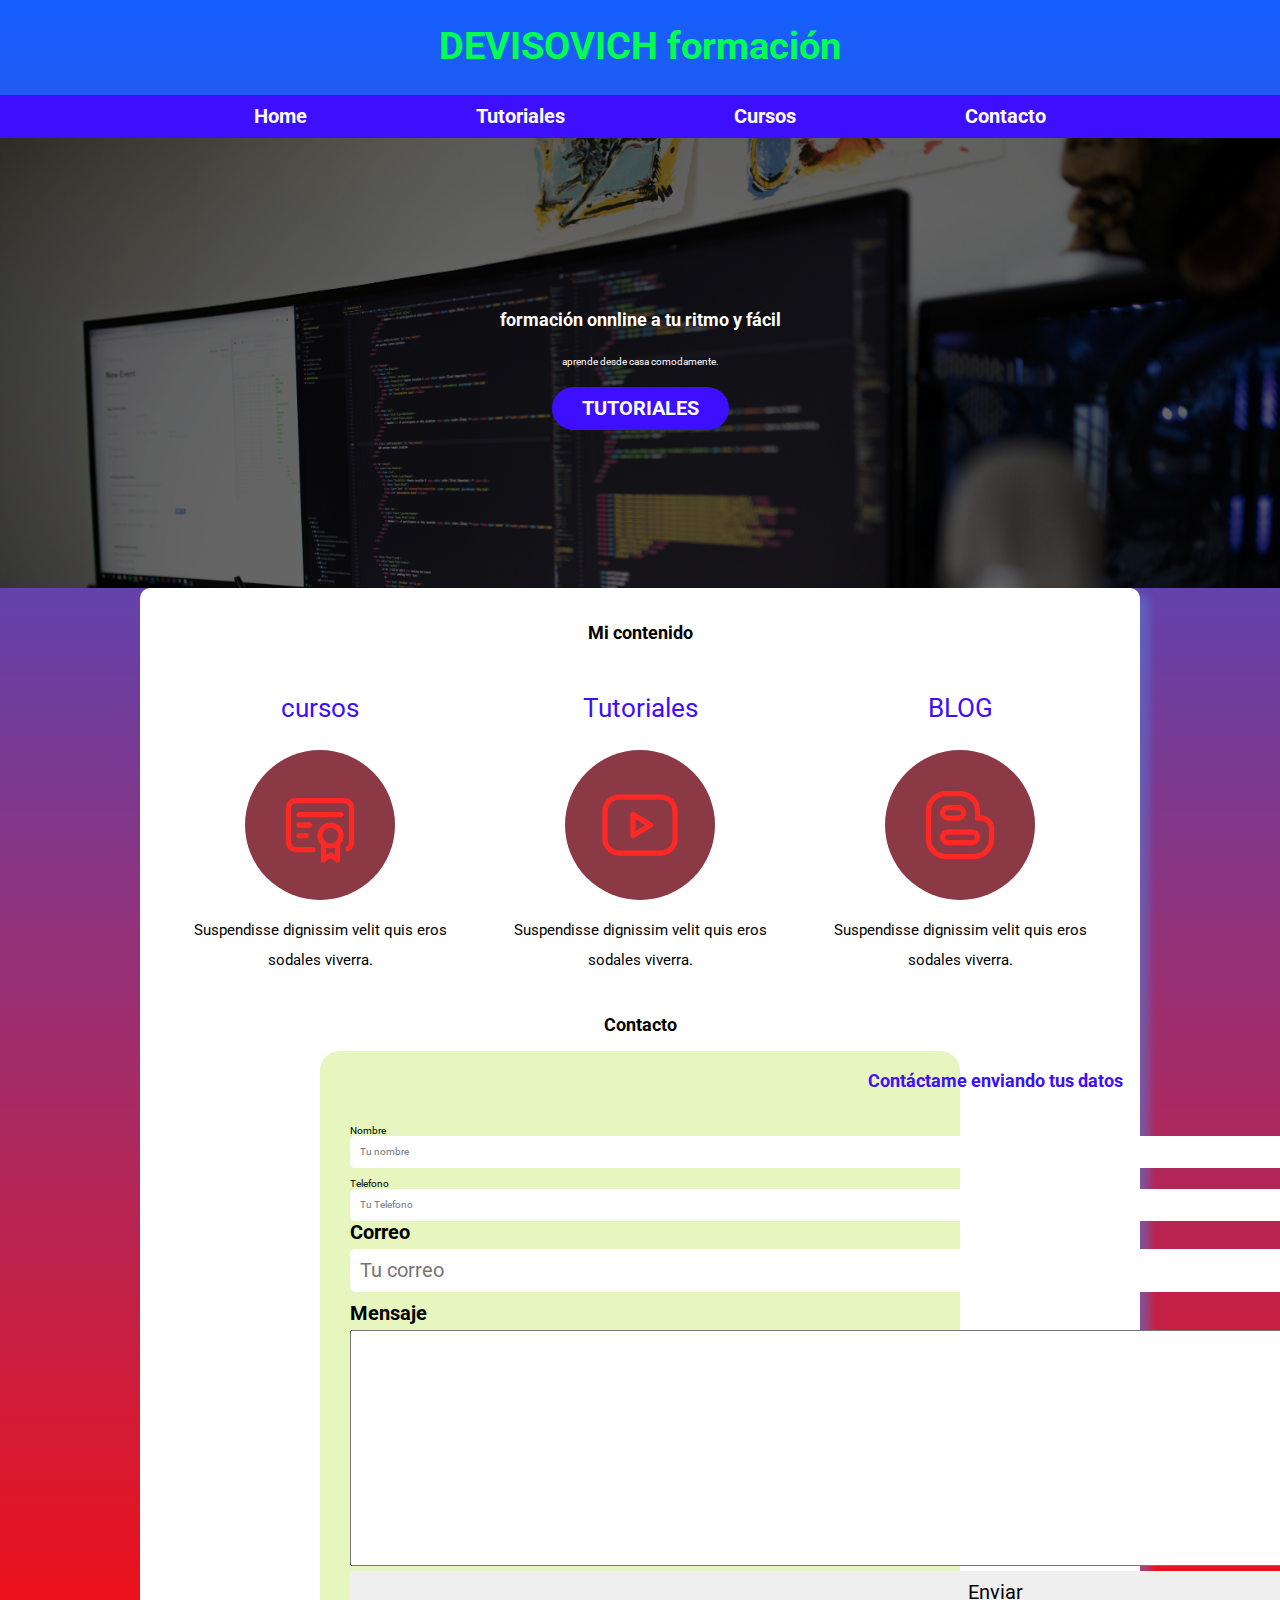
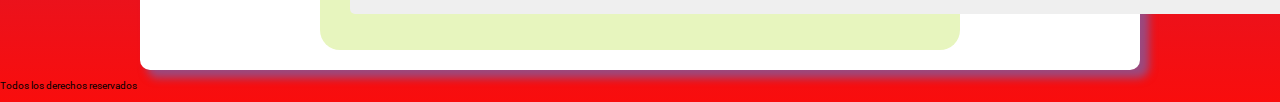
<file: index.html>
<!DOCTYPE html>
<html lang="es">
<head>
    <meta charset="UTF-8">
    <meta name="viewport" content="width=device-width, initial-scale=1.0">
    <title>Bienvenidos a DEVISOVICH</title>
    <link rel="stylesheet" href="css/normalize.css">
    <link rel="preconnect" href="https://fonts.googleapis.com">
<link rel="preconnect" href="https://fonts.gstatic.com" crossorigin>
<link href="https://fonts.googleapis.com/css2?family=Roboto:wght@400;700&display=swap" rel="stylesheet">
    <link rel="stylesheet" href="css/styles.css">
</head>

<body>
    <header>
        <h1 class="titulo">DEVISOVICH <span>formación</span></h1>
    </header>
    <div class="bg-secundario">
        <nav class="navegacion-principal contenedor">
            <a href="index.html">Home</a> 
            <a href="tutoriales.html">Tutoriales</a> 
            <a href="cursos.html">Cursos</a>
            <a href="contacto.html">Contacto</a> 
            </a>
        </nav>
    </div>
    <section class="hero">
        <div class="contenido-hero">
            <h2>formación onnline a tu ritmo y fácil</h2>
            <p>aprende desde casa comodamente.</p>
            <a class="boton" href="tutoriales.html">Tutoriales</a>
        </div>
    </section>
    <main class="contenedor sombra">
        <h2>Mi contenido</h2>
        <div class="micontenido">
            <section class="contenido">
                <h3>cursos</h3>
                <div class="icono">
                    <svg  xmlns="http://www.w3.org/2000/svg" class="icon icon-tabler icon-tabler-certificate" width="84" height="84" viewBox="0 0 24 24" stroke-width="1.5" stroke="#ff2825" fill="none" stroke-linecap="round" stroke-linejoin="round">
                        <path stroke="none" d="M0 0h24v24H0z" fill="none"/>
                        <path d="M15 15m-3 0a3 3 0 1 0 6 0a3 3 0 1 0 -6 0" />
                        <path d="M13 17.5v4.5l2 -1.5l2 1.5v-4.5" />
                        <path d="M10 19h-5a2 2 0 0 1 -2 -2v-10c0 -1.1 .9 -2 2 -2h14a2 2 0 0 1 2 2v10a2 2 0 0 1 -1 1.73" />
                        <path d="M6 9l12 0" />
                        <path d="M6 12l3 0" />
                        <path d="M6 15l2 0" />
                    </svg>
                </div>
                <p>Suspendisse dignissim velit quis eros sodales viverra.</p>
            </section>
            <section class="contenido">
                <h3>Tutoriales</h3>
                <div class="icono">
                    <svg xmlns="http://www.w3.org/2000/svg" class="icon icon-tabler icon-tabler-brand-youtube" width="84" height="84" viewBox="0 0 24 24" stroke-width="1.5" stroke="#ff2825" fill="none" stroke-linecap="round" stroke-linejoin="round">
                        <path stroke="none" d="M0 0h24v24H0z" fill="none"/>
                        <path d="M2 8a4 4 0 0 1 4 -4h12a4 4 0 0 1 4 4v8a4 4 0 0 1 -4 4h-12a4 4 0 0 1 -4 -4v-8z" />
                        <path d="M10 9l5 3l-5 3z" />
                    </svg>
                </div>
                <p>Suspendisse dignissim velit quis eros sodales viverra.</p>
            </section>
            <section class="contenido">
                <h3>BLOG</h3>
                <div class="icono">
                    <svg xmlns="http://www.w3.org/2000/svg" class="icon icon-tabler icon-tabler-brand-blogger" width="84" height="84" viewBox="0 0 24 24" stroke-width="1.5" stroke="#ff2825" fill="none" stroke-linecap="round" stroke-linejoin="round">
                        <path stroke="none" d="M0 0h24v24H0z" fill="none"/>
                        <path d="M8 21h8a5 5 0 0 0 5 -5v-3a3 3 0 0 0 -3 -3h-1v-2a5 5 0 0 0 -5 -5h-4a5 5 0 0 0 -5 5v8a5 5 0 0 0 5 5z" />
                        <path d="M7 7m0 1.5a1.5 1.5 0 0 1 1.5 -1.5h3a1.5 1.5 0 0 1 1.5 1.5v0a1.5 1.5 0 0 1 -1.5 1.5h-3a1.5 1.5 0 0 1 -1.5 -1.5z" />
                        <path d="M7 14m0 1.5a1.5 1.5 0 0 1 1.5 -1.5h7a1.5 1.5 0 0 1 1.5 1.5v0a1.5 1.5 0 0 1 -1.5 1.5h-7a1.5 1.5 0 0 1 -1.5 -1.5z" />
                    </svg>   
                </div>
                <p>Suspendisse dignissim velit quis eros sodales viverra.</p>
            </section>
        </div>
        <section>
            <h2>Contacto</h2>
            <form class="formulario" action="">
                <fieldset>
                    <legend>Contáctame enviando tus datos</legend>
                    <div class=".contenedor-campos">
                        <div class="campo">
                            </div>
                                <label for="Nombre">Nombre</label>
                                <input class="input-text"  type="text" name="nombre" placeholder="Tu nombre">
                            </div>
                        </div>
                        <div class="campo">
                            </div>
                                <label for="">Telefono</label>
                                <input class="input-text"  type="tel" name="Telefono" id="" placeholder="Tu Telefono">
                            <div>
                            <div>
                            <div class="campo">
                                <div>
                                <label for="">Correo</label>
                                <input class="input-text"  type="email" name="Correo" id="" placeholder="Tu correo">
                            </div>
                    </div>
                    <div class="campo">
                        <div>
                            <label for="">Mensaje</label>
                            <textarea name="" id="" cols="112" rows="10"></textarea  >
                            <div>
                        <div>
                        <div>
                            <input class="input-text"  class="boton" type="submit" value="Enviar">
                        </div>
                    </div>
                </fieldset>

            </form>
        </section>
    </main>
    <footer>
        <p>Todos los derechos reservados</p>
    </footer>
</body>
</html>
</file>
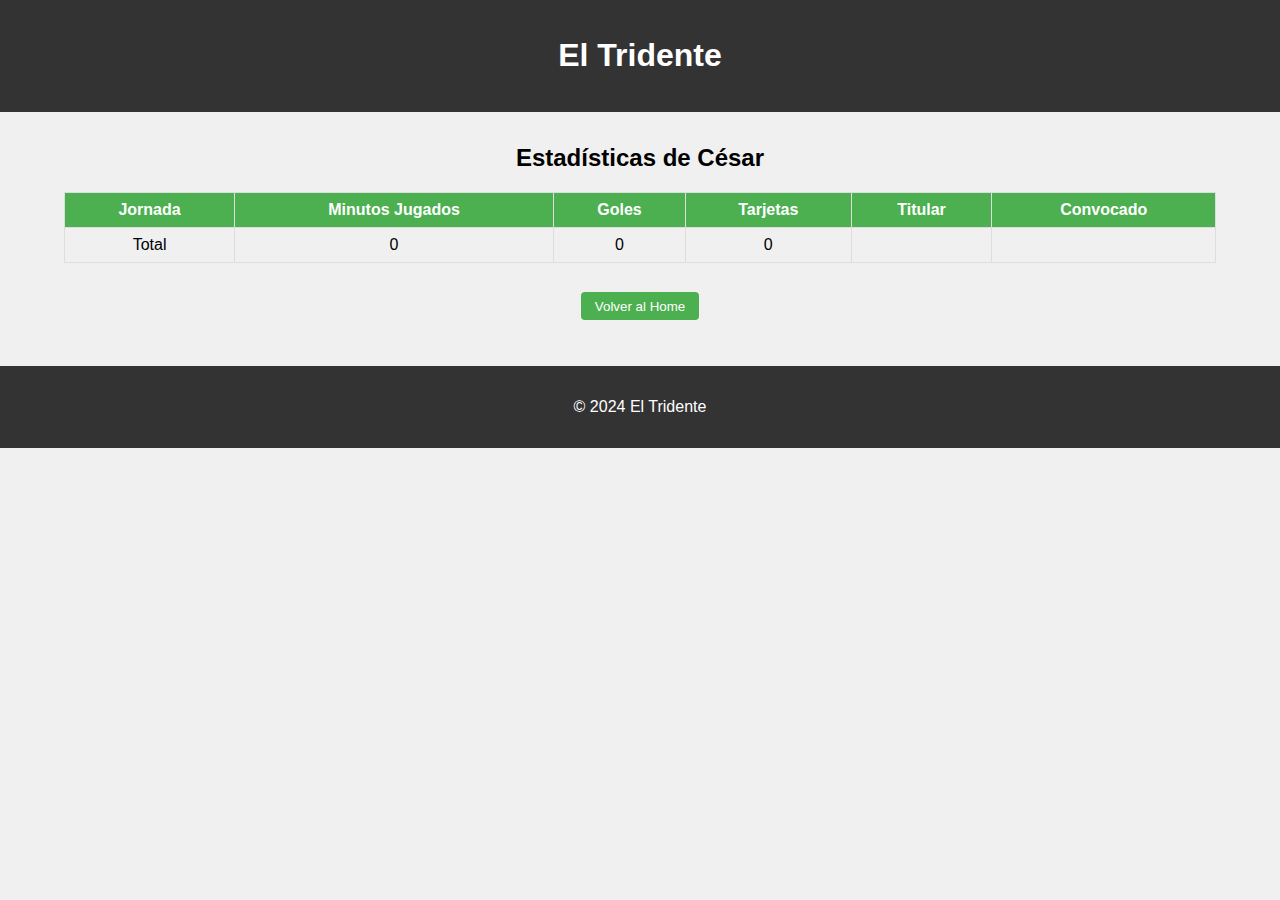
<file: mipaginaweb/TRIDENTE/cesar.html>
<!DOCTYPE html>
<html lang="es">
<head>
    <meta charset="UTF-8">
    <meta name="viewport" content="width=device-width, initial-scale=1.0">
    <title>Estadísticas de César - El Tridente</title>
    <link rel="stylesheet" href="styles.css">
</head>
<body>
    <header>
        <h1 id="title" onclick="window.location.href='index.html'">El Tridente</h1>
    </header>
    <main>
        <h2>Estadísticas de César</h2>
        <table id="tabla-cesar">
            <thead>
                <tr>
                    <th>Jornada</th>
                    <th>Minutos Jugados</th>
                    <th>Goles</th>
                    <th>Tarjetas</th>
                    <th>Titular</th>
                    <th>Convocado</th>
                </tr>
            </thead>
            <tbody></tbody>
            <tfoot>
                <tr>
                    <td>Total</td>
                    <td id="total-minutos"></td>
                    <td id="total-goles"></td>
                    <td id="total-tarjetas"></td>
                    <td></td>
                    <td></td>
                </tr>
            </tfoot>
        </table>
        <button onclick="window.location.href='index.html'">Volver al Home</button>
    </main>
    <footer>
        <p>&copy; 2024 El Tridente</p>
    </footer>
    <script>
        document.addEventListener('DOMContentLoaded', () => {
            const datos = JSON.parse(localStorage.getItem('cesar')) || [];
            const tbody = document.querySelector('#tabla-cesar tbody');
            let totalMinutos = 0;
            let totalGoles = 0;
            let totalTarjetas = 0;

            datos.forEach(dato => {
                const tr = document.createElement('tr');
                tr.innerHTML = `
                    <td>${dato.jornada}</td>
                    <td>${dato.minutos}</td>
                    <td>${dato.goles}</td>
                    <td>${dato.tarjetas}</td>
                    <td>${dato.titular}</td>
                    <td>${dato.convocado}</td>
                `;
                tbody.appendChild(tr);
                totalMinutos += parseInt(dato.minutos);
                totalGoles += parseInt(dato.goles);
                totalTarjetas += parseInt(dato.tarjetas);
            });

            document.getElementById('total-minutos').textContent = totalMinutos;
            document.getElementById('total-goles').textContent = totalGoles;
            document.getElementById('total-tarjetas').textContent = totalTarjetas;
        });
    </script>
</body>
</html>
</file>
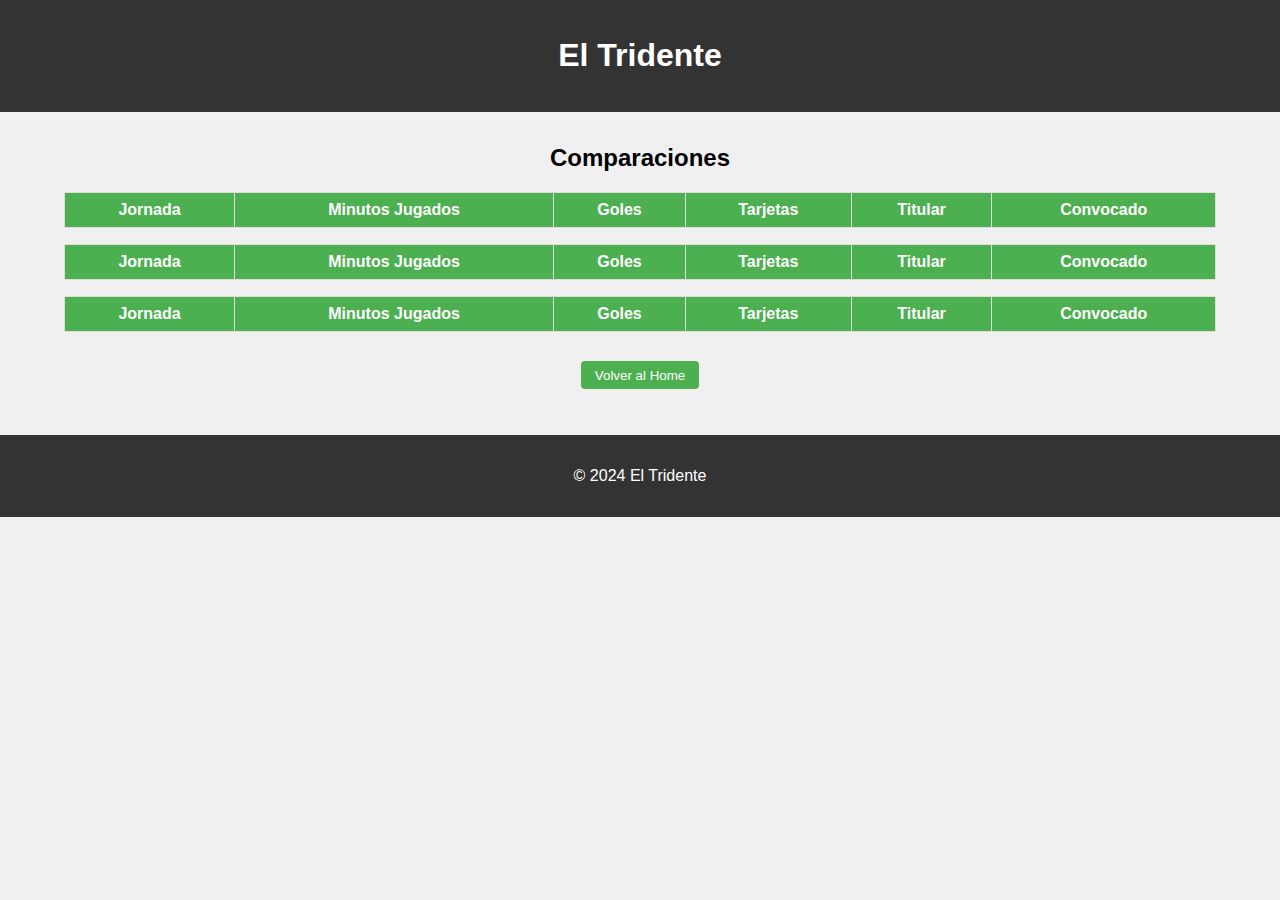
<file: mipaginaweb/TRIDENTE/comparaciones.html>
<!DOCTYPE html>
<html lang="es">
<head>
    <meta charset="UTF-8">
    <meta name="viewport" content="width=device-width, initial-scale=1.0">
    <title>Comparaciones - El Tridente</title>
    <link rel="stylesheet" href="styles.css">
</head>
<body>
    <header>
        <h1 id="title" onclick="window.location.href='index.html'">El Tridente</h1>
    </header>
    <main>
        <h2>Comparaciones</h2>
        <div class="comparacion">
            <table id="comparacion-cesar">
                <thead>
                    <tr>
                        <th>Jornada</th>
                        <th>Minutos Jugados</th>
                        <th>Goles</th>
                        <th>Tarjetas</th>
                        <th>Titular</th>
                        <th>Convocado</th>
                    </tr>
                </thead>
                <tbody class="cesar"></tbody>
            </table>
            <table id="comparacion-xavi">
                <thead>
                    <tr>
                        <th>Jornada</th>
                        <th>Minutos Jugados</th>
                        <th>Goles</th>
                        <th>Tarjetas</th>
                        <th>Titular</th>
                        <th>Convocado</th>
                    </tr>
                </thead>
                <tbody class="xavi"></tbody>
            </table>
            <table id="comparacion-devis">
                <thead>
                    <tr>
                        <th>Jornada</th>
                        <th>Minutos Jugados</th>
                        <th>Goles</th>
                        <th>Tarjetas</th>
                        <th>Titular</th>
                        <th>Convocado</th>
                    </tr>
                </thead>
                <tbody class="devis"></tbody>
            </table>
        </div>
        <button onclick="window.location.href='index.html'">Volver al Home</button>
    </main>
    <footer>
        <p>&copy; 2024 El Tridente</p>
    </footer>
    <script>
        document.addEventListener('DOMContentLoaded', () => {
            const cargarDatos = (jugador, clase) => {
                const datos = JSON.parse(localStorage.getItem(jugador)) || [];
                const tbody = document.querySelector(`.${clase}`);
                datos.forEach(dato => {
                    const tr = document.createElement('tr');
                    tr.innerHTML = `
                        <td>${dato.jornada}</td>
                        <td>${dato.minutos}</td>
                        <td>${dato.goles}</td>
                        <td>${dato.tarjetas}</td>
                        <td>${dato.titular}</td>
                        <td>${dato.convocado}</td>
                    `;
                    tbody.appendChild(tr);
                });
            };

            cargarDatos('cesar', 'cesar');
            cargarDatos('xavi', 'xavi');
            cargarDatos('devis', 'devis');
        });
    </script>
</body>
</html>
</file>
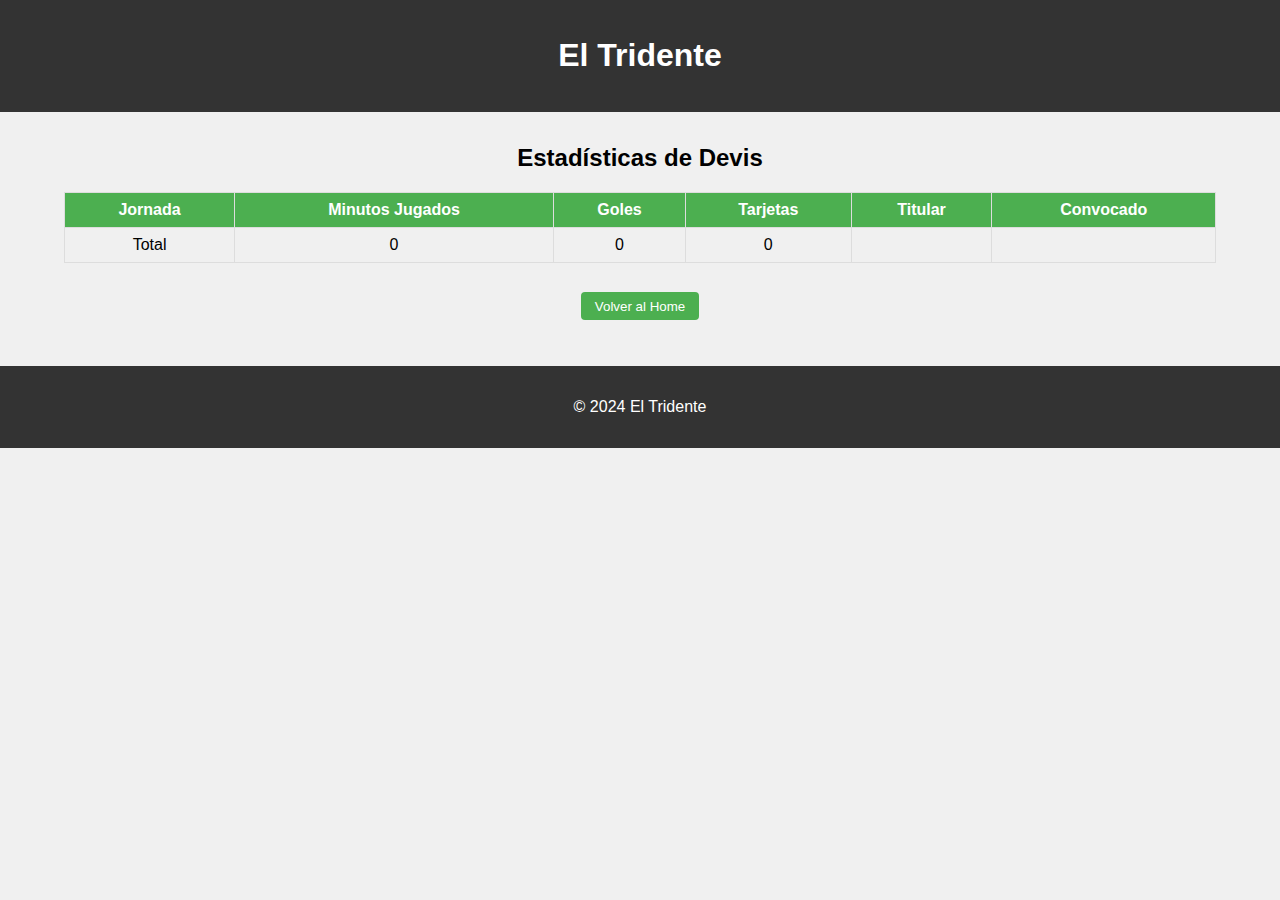
<file: mipaginaweb/TRIDENTE/devis.html>
<!DOCTYPE html>
<html lang="es">
<head>
    <meta charset="UTF-8">
    <meta name="viewport" content="width=device-width, initial-scale=1.0">
    <title>Estadísticas de Devis - El Tridente</title>
    <link rel="stylesheet" href="styles.css">
</head>
<body>
    <header>
        <h1 id="title" onclick="window.location.href='index.html'">El Tridente</h1>
    </header>
    <main>
        <h2>Estadísticas de Devis</h2>
        <table id="tabla-devis">
            <thead>
                <tr>
                    <th>Jornada</th>
                    <th>Minutos Jugados</th>
                    <th>Goles</th>
                    <th>Tarjetas</th>
                    <th>Titular</th>
                    <th>Convocado</th>
                </tr>
            </thead>
            <tbody></tbody>
            <tfoot>
                <tr>
                    <td>Total</td>
                    <td id="total-minutos"></td>
                    <td id="total-goles"></td>
                    <td id="total-tarjetas"></td>
                    <td></td>
                    <td></td>
                </tr>
            </tfoot>
        </table>
        <button onclick="window.location.href='index.html'">Volver al Home</button>
    </main>
    <footer>
        <p>&copy; 2024 El Tridente</p>
    </footer>
    <script>
        document.addEventListener('DOMContentLoaded', () => {
            const datos = JSON.parse(localStorage.getItem('devis')) || [];
            const tbody = document.querySelector('#tabla-devis tbody');
            let totalMinutos = 0;
            let totalGoles = 0;
            let totalTarjetas = 0;

            datos.forEach(dato => {
                const tr = document.createElement('tr');
                tr.innerHTML = `
                    <td>${dato.jornada}</td>
                    <td>${dato.minutos}</td>
                    <td>${dato.goles}</td>
                    <td>${dato.tarjetas}</td>
                    <td>${dato.titular}</td>
                    <td>${dato.convocado}</td>
                `;
                tbody.appendChild(tr);
                totalMinutos += parseInt(dato.minutos);
                totalGoles += parseInt(dato.goles);
                totalTarjetas += parseInt(dato.tarjetas);
            });

            document.getElementById('total-minutos').textContent = totalMinutos;
            document.getElementById('total-goles').textContent = totalGoles;
            document.getElementById('total-tarjetas').textContent = totalTarjetas;
        });
    </script>
</body>
</html>
</file>
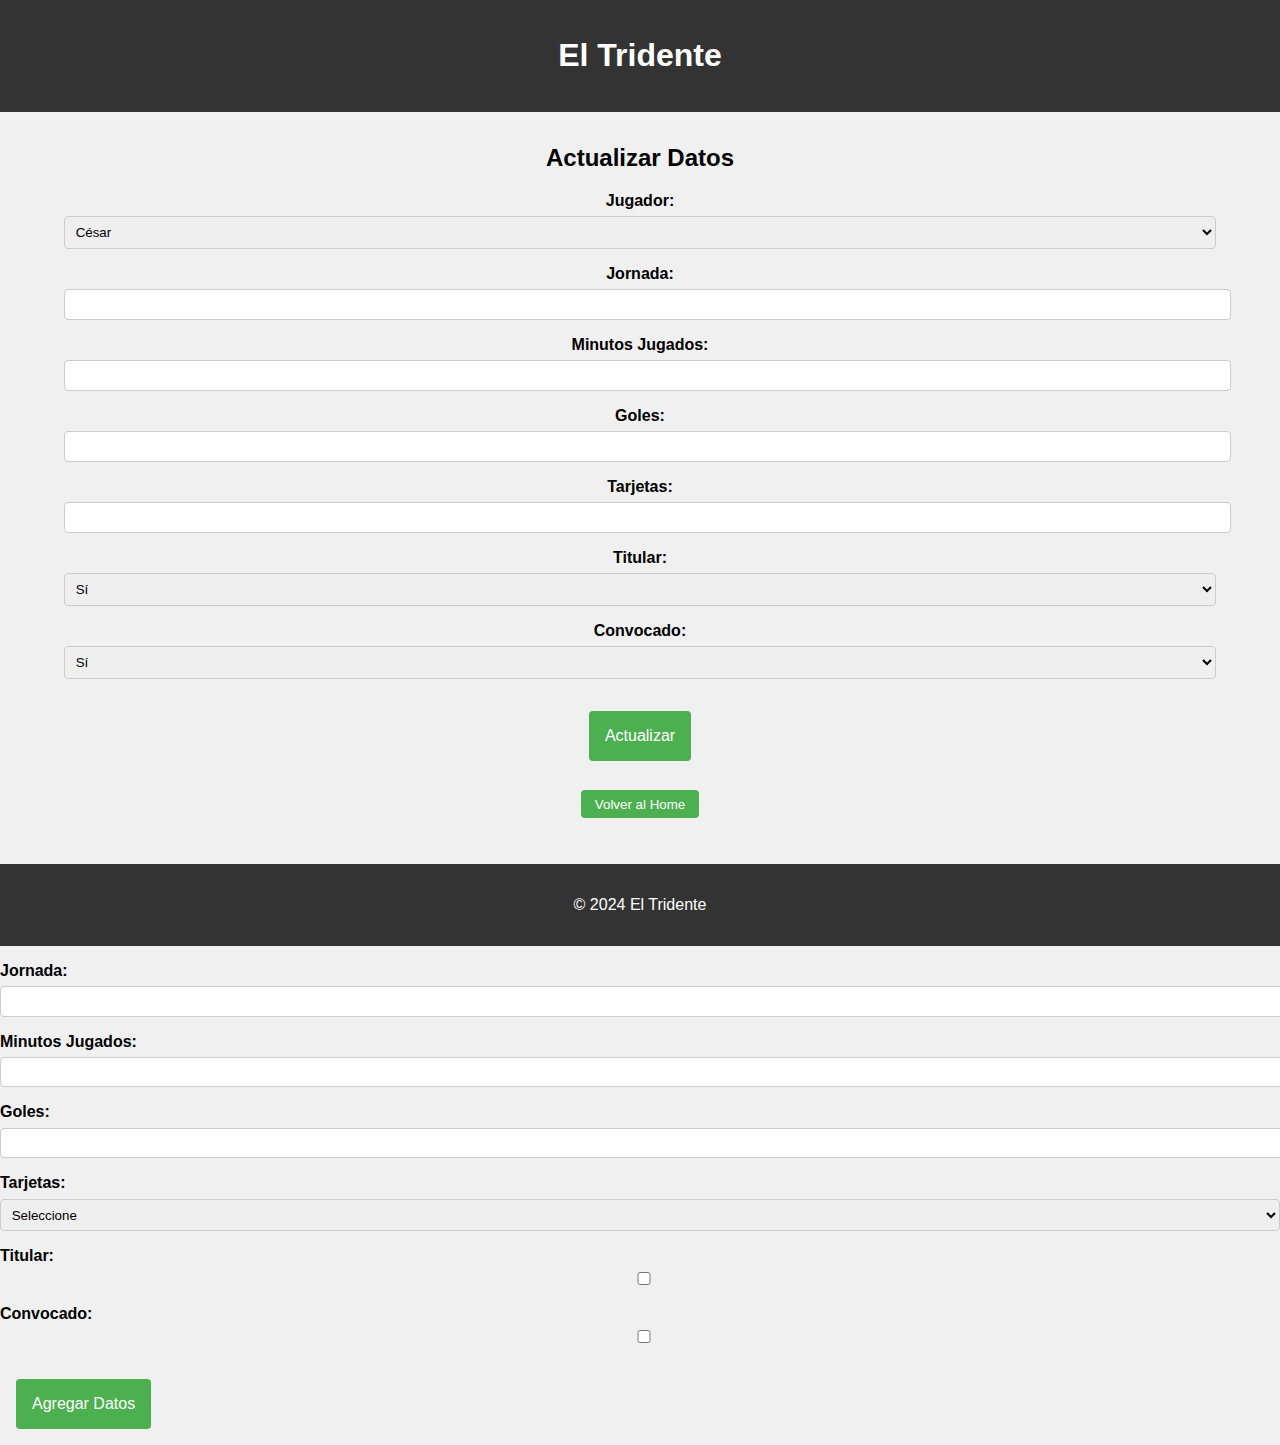
<file: mipaginaweb/TRIDENTE/formulario.html>
<!DOCTYPE html>
<html lang="es">
<head>
    <meta charset="UTF-8">
    <meta name="viewport" content="width=device-width, initial-scale=1.0">
    <title>Actualizar Datos - El Tridente</title>
    <link rel="stylesheet" href="styles.css">
</head>
<body>
    <header>
        <h1 id="title" onclick="window.location.href='index.html'">El Tridente</h1>
    </header>
    <main>
        <h2>Actualizar Datos</h2>
        <form id="datos-form" onsubmit="actualizarDatos(event)">
            <div class="form-group">
                <label for="jugador">Jugador:</label>
                <select id="jugador" name="jugador" required>
                    <option value="cesar">César</option>
                    <option value="xavi">Xavi</option>
                    <option value="devis">Devis</option>
                </select>
            </div>
            <div class="form-group">
                <label for="jornada">Jornada:</label>
                <input type="number" id="jornada" name="jornada" min="1" max="34" required>
            </div>
            <div class="form-group">
                <label for="minutos">Minutos Jugados:</label>
                <input type="number" id="minutos" name="minutos" required>
            </div>
            <div class="form-group">
                <label for="goles">Goles:</label>
                <input type="number" id="goles" name="goles" required>
            </div>
            <div class="form-group">
                <label for="tarjetas">Tarjetas:</label>
                <input type="number" id="tarjetas" name="tarjetas" required>
            </div>
            <div class="form-group">
                <label for="titular">Titular:</label>
                <select id="titular" name="titular" required>
                    <option value="si">Sí</option>
                    <option value="no">No</option>
                </select>
            </div>
            <div class="form-group">
                <label for="convocado">Convocado:</label>
                <select id="convocado" name="convocado" required>
                    <option value="si">Sí</option>
                    <option value="no">No</option>
                </select>
            </div>
            <button type="submit">Actualizar</button>
        </form>
        <button onclick="window.location.href='index.html'">Volver al Home</button>
    </main>
    <footer>
        <p>&copy; 2024 El Tridente</p>
    </footer>

    <script>
        function actualizarDatos(event) {
            event.preventDefault();
            const jugador = document.getElementById('jugador').value;
            const jornada = document.getElementById('jornada').value;
            const minutos = document.getElementById('minutos').value;
            const goles = document.getElementById('goles').value;
            const tarjetas = document.getElementById('tarjetas').value;
            const titular = document.getElementById('titular').value;
            const convocado = document.getElementById('convocado').value;

            // Guardar los datos en localStorage o enviarlos a un servidor
            // Aquí guardamos en localStorage como ejemplo
            const datos = {
                jornada,
                minutos,
                goles,
                tarjetas,
                titular,
                convocado
            };

            let jugadorDatos = JSON.parse(localStorage.getItem(jugador)) || [];
            jugadorDatos.push(datos);
            localStorage.setItem(jugador, JSON.stringify(jugadorDatos));

            alert('Datos actualizados correctamente');
        }
    </script>
</body>
</html>

<!DOCTYPE html>
<html lang="es">
<head>
    <meta charset="UTF-8">
    <meta name="viewport" content="width=device-width, initial-scale=1.0">
    <title>Formulario y Estilos CSS</title>
    <style>
        /* Estilos para el formulario */
        .form-group {
            margin-bottom: 1em;
        }

        label {
            display: block;
            font-weight: bold;
        }

        input[type="number"],
        select {
            width: 100%;
            padding: 0.5em;
            margin-top: 0.5em;
            border: 1px solid #ccc;
            border-radius: 4px;
        }

        input[type="checkbox"] {
            margin-top: 0.5em;
        }

        button[type="submit"] {
            background-color: #4CAF50;
            border: none;
            color: white;
            padding: 1em;
            text-align: center;
            text-decoration: none;
            display: inline-block;
            font-size: 16px;
            margin-top: 1em;
            cursor: pointer;
            border-radius: 4px;
        }

        button[type="submit"]:hover {
            background-color: #45a049;
        }
    </style>
</head>
<body>
    <form id="formulario">
        <div class="form-group">
            <label for="jornada">Jornada:</label>
            <input type="number" id="jornada" name="jornada" min="1" required>
        </div>
        <div class="form-group">
            <label for="minutos">Minutos Jugados:</label>
            <input type="number" id="minutos" name="minutos" min="0" max="90" required>
        </div>
        <div class="form-group">
            <label for="goles">Goles:</label>
            <input type="number" id="goles" name="goles" min="0">
        </div>
        <div class="form-group">
            <label for="tarjetas">Tarjetas:</label>
            <select id="tarjetas" name="tarjetas" required>
                <option value="">Seleccione</option>
                <option value="1">1 Amarilla</option>
                <option value="2">2 Amarillas</option>
                <option value="3">1 Roja</option>
            </select>
        </div>
        <div class="form-group">
            <label for="titular">Titular:</label>
            <input type="checkbox" id="titular" name="titular">
        </div>
        <div class="form-group">
            <label for="convocado">Convocado:</label>
            <input type="checkbox" id="convocado" name="convocado">
        </div>
        <button type="submit">Agregar Datos</button>
    </form>
</body>
</html>
</file>
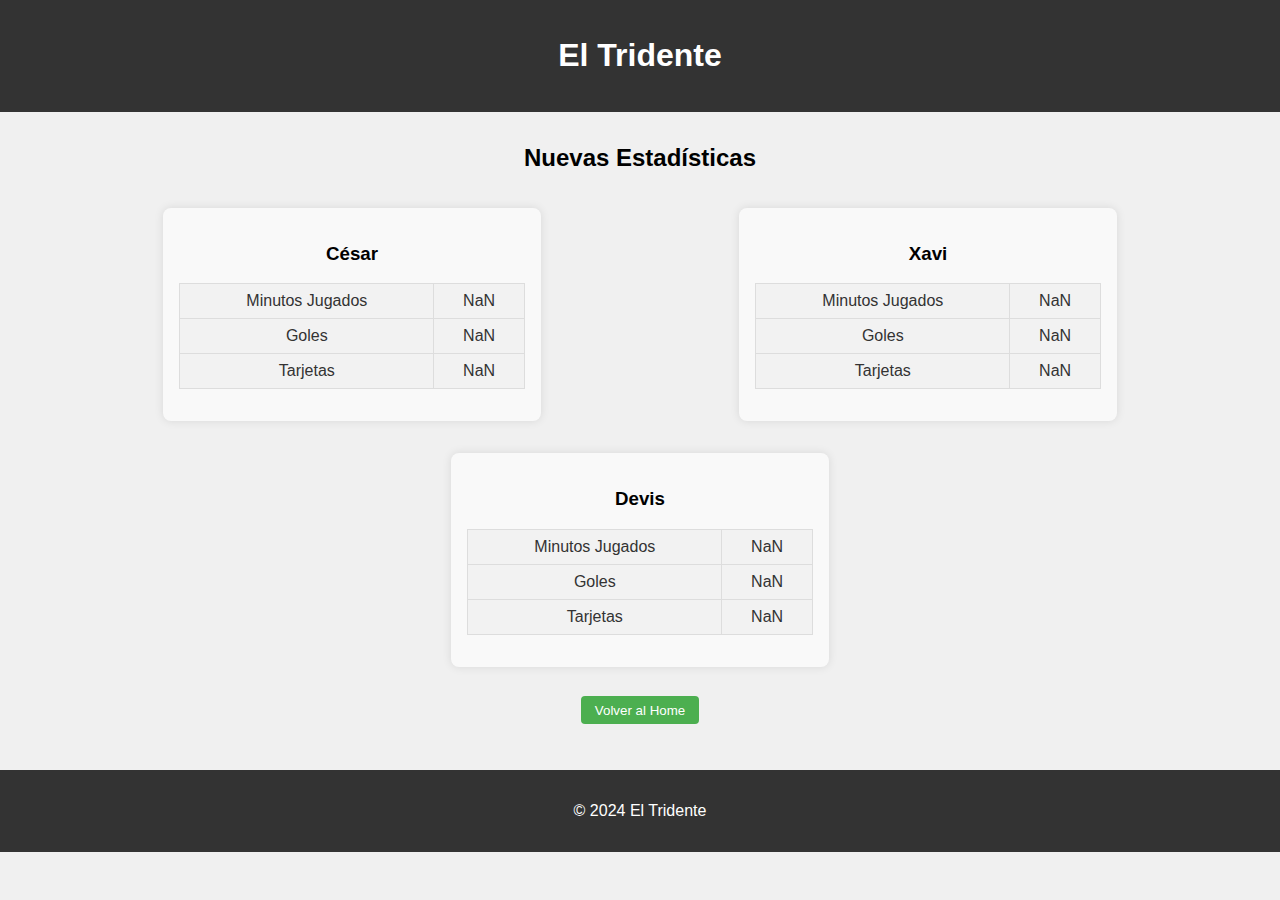
<file: mipaginaweb/TRIDENTE/nuevas_estadisticas.html>
<!DOCTYPE html>
<html lang="es">
<head>
    <meta charset="UTF-8">
    <meta name="viewport" content="width=device-width, initial-scale=1.0">
    <title>Nuevas Estadísticas - El Tridente</title>
    <link rel="stylesheet" href="styles.css">
</head>
<body>
    <header>
        <h1 id="title" onclick="window.location.href='index.html'">El Tridente</h1>
    </header>
    <main>
        <h2>Nuevas Estadísticas</h2>
        <div class="stats">
            <div class="jugador" id="stats-cesar">
                <h3>César</h3>
                <table>
                    <tr>
                        <th>Dato</th>
                        <th>Promedio por Partido</th>
                    </tr>
                    <tbody></tbody>
                </table>
            </div>
            <div class="jugador" id="stats-xavi">
                <h3>Xavi</h3>
                <table>
                    <tr>
                        <th>Dato</th>
                        <th>Promedio por Partido</th>
                    </tr>
                    <tbody></tbody>
                </table>
            </div>
            <div class="jugador" id="stats-devis">
                <h3>Devis</h3>
                <table>
                    <tr>
                        <th>Dato</th>
                        <th>Promedio por Partido</th>
                    </tr>
                    <tbody></tbody>
                </table>
            </div>
        </div>
        <button onclick="window.location.href='index.html'">Volver al Home</button>
    </main>
    <footer>
        <p>&copy; 2024 El Tridente</p>
    </footer>
    <script>
        document.addEventListener('DOMContentLoaded', () => {
            const calcularPromedios = (jugador, id) => {
                const datos = JSON.parse(localStorage.getItem(jugador)) || [];
                const partidos = datos.length;
                const total = datos.reduce((acc, dato) => {
                    acc.minutos += parseInt(dato.minutos);
                    acc.goles += parseInt(dato.goles);
                    acc.tarjetas += parseInt(dato.tarjetas);
                    return acc;
                }, { minutos: 0, goles: 0, tarjetas: 0 });

                const promedios = {
                    minutos: (total.minutos / partidos).toFixed(2),
                    goles: (total.goles / partidos).toFixed(2),
                    tarjetas: (total.tarjetas / partidos).toFixed(2)
                };

                const tbody = document.querySelector(`#${id} tbody`);
                tbody.innerHTML = `
                    <tr><td>Minutos Jugados</td><td>${promedios.minutos}</td></tr>
                    <tr><td>Goles</td><td>${promedios.goles}</td></tr>
                    <tr><td>Tarjetas</td><td>${promedios.tarjetas}</td></tr>
                `;
            };

            calcularPromedios('cesar', 'stats-cesar');
            calcularPromedios('xavi', 'stats-xavi');
            calcularPromedios('devis', 'stats-devis');
        });
    </script>
</body>
</html>
</file>
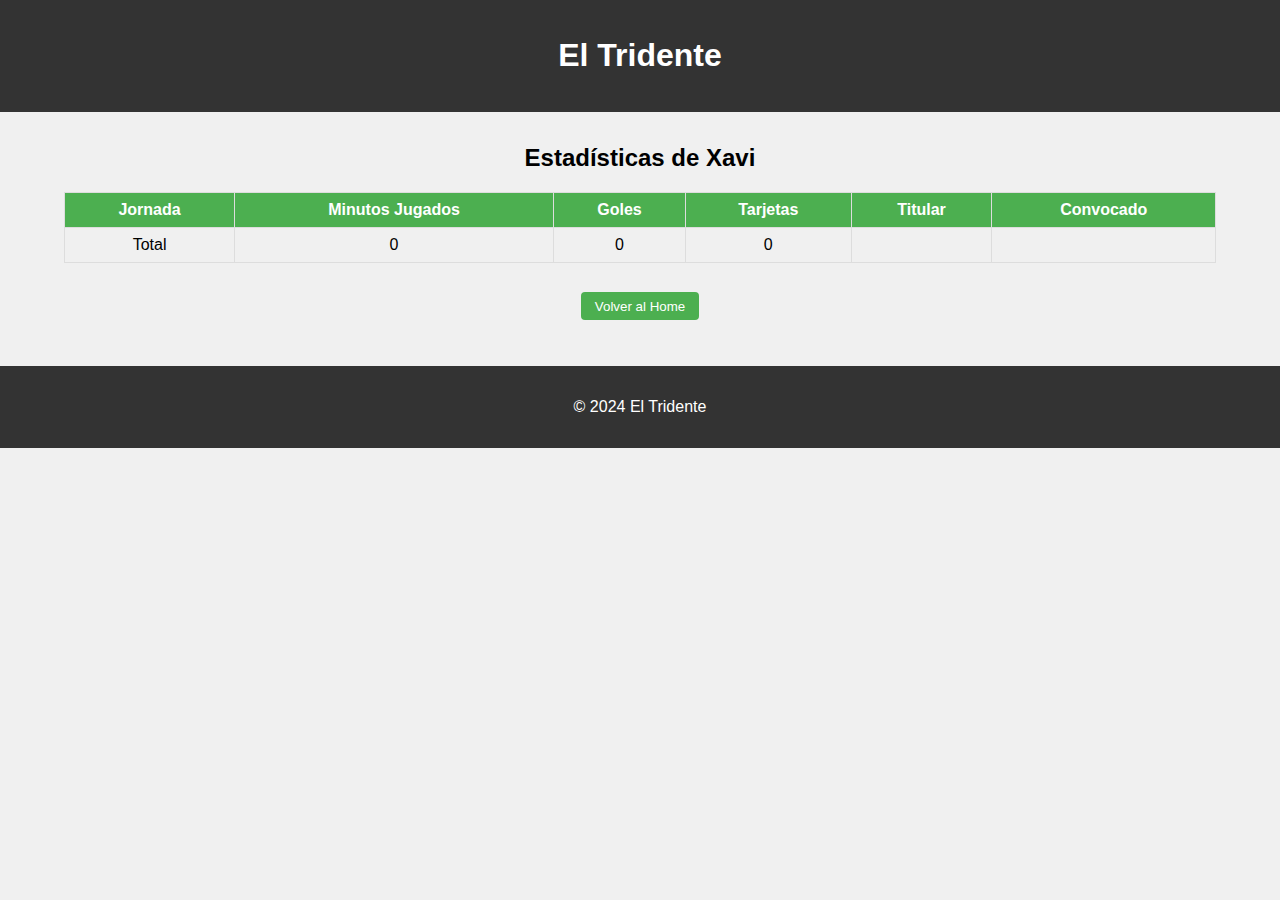
<file: mipaginaweb/TRIDENTE/xavi.html>
<!DOCTYPE html>
<html lang="es">
<head>
    <meta charset="UTF-8">
    <meta name="viewport" content="width=device-width, initial-scale=1.0">
    <title>Estadísticas de Xavi - El Tridente</title>
    <link rel="stylesheet" href="styles.css">
</head>
<body>
    <header>
        <h1 id="title" onclick="window.location.href='index.html'">El Tridente</h1>
    </header>
    <main>
        <h2>Estadísticas de Xavi</h2>
        <table id="tabla-xavi">
            <thead>
                <tr>
                    <th>Jornada</th>
                    <th>Minutos Jugados</th>
                    <th>Goles</th>
                    <th>Tarjetas</th>
                    <th>Titular</th>
                    <th>Convocado</th>
                </tr>
            </thead>
            <tbody></tbody>
            <tfoot>
                <tr>
                    <td>Total</td>
                    <td id="total-minutos"></td>
                    <td id="total-goles"></td>
                    <td id="total-tarjetas"></td>
                    <td></td>
                    <td></td>
                </tr>
            </tfoot>
        </table>
        <button onclick="window.location.href='index.html'">Volver al Home</button>
    </main>
    <footer>
        <p>&copy; 2024 El Tridente</p>
    </footer>
    <script>
        document.addEventListener('DOMContentLoaded', () => {
            const datos = JSON.parse(localStorage.getItem('xavi')) || [];
            const tbody = document.querySelector('#tabla-xavi tbody');
            let totalMinutos = 0;
            let totalGoles = 0;
            let totalTarjetas = 0;

            datos.forEach(dato => {
                const tr = document.createElement('tr');
                tr.innerHTML = `
                    <td>${dato.jornada}</td>
                    <td>${dato.minutos}</td>
                    <td>${dato.goles}</td>
                    <td>${dato.tarjetas}</td>
                    <td>${dato.titular}</td>
                    <td>${dato.convocado}</td>
                `;
                tbody.appendChild(tr);
                totalMinutos += parseInt(dato.minutos);
                totalGoles += parseInt(dato.goles);
                totalTarjetas += parseInt(dato.tarjetas);
            });

            document.getElementById('total-minutos').textContent = totalMinutos;
            document.getElementById('total-goles').textContent = totalGoles;
            document.getElementById('total-tarjetas').textContent = totalTarjetas;
        });
    </script>
</body>
</html>
</file>
<file: css/styles.css>
:root{
    --blanco:#ffffff;
    --oscuro:#03053a;
    --gris:rgb(109, 109, 109);
    --primario:#3e0eff;
    --secundario:#8b3a45;
    --tamaÃ±o-fuente: 16px:
}

html{
    font-size: 62.5%;
}
body{
    font-size: 62.5%;
}

body{
    font-family: "Roboto";
    font-size: var(--tamaÃ±o-fuente); /*rem = 16px*/
    background-image:linear-gradient(to top,rgb(249, 13, 13) 0%, rgb(20, 95, 255) 100%)
}
h1{
    font-size: 3.8rem;
}

h2{
    font-size: 3.2rem;
}

h3{
    font-size: 2.6rem;
}
h1,h2,h3{
    text-align: center;
}

fieldset{
    border: none;
}

.sombra{
    -webkit-box-shadow: 8px 7px 8px 1px rgba(89,117,207,0.58);
    -moz-box-shadow: 8px 7px 8px 1px rgba(89,117,207,0.58);
    box-shadow: 8px 7px 8px 1px rgba(89,117,207,0.58);
    background-color: var(--blanco);
    padding: 2rem;
    border-radius: 1rem;

}
/*utilidades*/
.contenedor{
    width: 75%;
    margin: 0 auto;
}

.bg-secundario{
    background-color: var(--primario);
}

.boton{
    background-color: var(--primario);
    color: var(--blanco);
    font-size: 2rem;
    padding: 1rem 3rem;
    border: none;
    border-radius: 5rem;
    cursor: pointer;
    text-decoration: none;
    text-transform: uppercase;
    font-weight: 700;
    margin-top: 1rem;
    width: 90%;
    text-align: center;
    border: none;
}

@media (min-width: 480px) {
    .boton{
    width: auto;
    }
}


h1{
    font-size: 2.5rem;
}

h2{
    font-size: 1.8rem;
}

.titulo{
    color: rgb(0, 255, 81);
    font-size: 3.8rem;
    text-align: center;
}

.titulo span{
    color: var(--secundario)
    font-size: 2rem;
}

p{
    font-size: 2,6rem;
}

.navegacion-principal{
    display: flex;
    flex-direction: column;
    justify-content: space-around;
    background-color: var(--primario);
}



@media (min-width: 768px) {
    .navegacion-principal{
        flex-direction: row;
    }
}

.navegacion-principal a{
    text-align: center;
    color: var(--blanco);
    text-decoration: none;
    font-size: 2rem;
    font-weight: 700;
    padding-top: 10px;
    padding-right: 20px;
    padding-left: 40px;
    padding-bottom: 10px;
   
}

.navegacion-principal a:hover{
    color: var(--oscuro);
    background-color: var(--secundario);
}

.hero{
    background-image: url('/img/fondo-pagina-web.jpg');
    background-repeat: no-repeat;
    background-size: cover;
    height: 45rem;
    position: relative;
}

.contenido-hero{
    background-color: rgba(0,0,0,0.6);
    color: white;
    position: absolute;
    top:  0px;
    left: 0px;
    right: 0px;
    bottom: 0px;

    display: flex;
    flex-direction: column;
    align-items: center;
    justify-content: center;

}

.informacion{
    display: flex;
    justify-content: center;
}

.micontenido{
    display: flex;
    flex-direction: column;
    align-items: center;
    justify-content: center;
}

@media (min-width:768px) {
    .micontenido{
        flex-direction: row;
    }
}

.contenido{
    display: flex;
    flex-direction: column;
    align-items: center;
    justify-content: center;
    padding: 1rem 1rem 1rem 1rem;
}

.contenido h3{
    font-weight: normal;
    color: var(--primario);
a
}

.contenido p{
    font-size: 1.5rem;
    line-height: 2;
    text-align: center;
}

.icono{
    height: 15rem;
    width: 15rem;
    background-color: var(--secundario);
    border-radius: 50%;
    display: flex;
    justify-content: center;
    align-items: center;
}

.formulario{
    background-color: rgb(231, 245, 190);
    width: min(60rem,90%);
    margin: 0 auto;
    padding: 2rem;
    border-radius: 2rem;
    
}

.formulario legend{
    text-align: center;
    font-size: 1.8rem;
    font-weight: bold;
    margin-bottom: 2rem;
    color: var(--primario);
}

.campo{
    margin-bottom: 1rem;
    color: black;
}

.campo label{
    color: black;
    font-weight: bold;
    display: block;
    margin-bottom: 0.5rem;
}

.input-text{
    width: 100%;
    border: none;
    padding: 1rem;
    border-radius: 0.5rem;
    color: black;

}

.contacto{
    height: 15rem;
    width: 15rem;
    background-color: rgb(206, 88, 88);
    border-radius: 50%;
    display: flex;
    justify-content: center;
    align-items: center;
}

.success{
    background-color: green;
    color: white;
}

.error{
    background-color: red;
    color: white;
    border-radius: 1rem;
}

.mensaje{
    width: 50%;
    text-align: center;
    border-radius: 1rem;
    border: 3rem solid blue;
    margin-top: 3rem;
    font-size: 3rem;
    text-transform: uppercase;
}


.cabecera{
    padding-bottom: 1rem;
}

.campoCabecera{
    font-size: 2rem;
    font-weight: bold;
    padding: 2rem 0;
    background-color: yellowgreen;
    text-align: center;
    text-transform: uppercase;
    border: 1px solid var(--oscuro);
}
.fila{
    display: grid;
    grid-template-columns: .5fr 2fr 1fr 2fr 3fr;
}

.campo{
    font-size: 2rem;
    margin: 0 2 rem;

}

.fila.impar{
    background-color: rgb(219, 228, 243)
}

.fila.par{
    background-color: rgb(240, 240, 216)
}
</file>
<file: mipaginaweb/TRIDENTE/styles.css>
/* Estilos generales */
body {
    font-family: Arial, sans-serif;
    margin: 0;
    padding: 0;
    background-color: #f0f0f0; /* Color de fondo suave */
}

header, footer {
    width: 100%;
    background-color: #333; /* Color de fondo para el encabezado y pie de página */
    color: white;
    padding: 1em 0;
    text-align: center;
}

#title {
    cursor: pointer;
}

main {
    width: 90%;
    max-width: 1200px;
    margin: 2em auto;
    text-align: center;
}

/* Estilos para los botones */
button {
    padding: 0.5em 1em;
    margin: 1em;
    cursor: pointer;
    background-color: #4CAF50; /* Color de fondo para los botones */
    border: none;
    color: white;
    border-radius: 4px;
    transition: background-color 0.3s;
}

button:hover {
    background-color: #45a049; /* Cambio de color al pasar el mouse sobre los botones */
}

/* Estilos para las fotos de los jugadores */
.jugador-img {
    width: 150px; /* Tamaño ajustado para las fotos de los jugadores */
    height: auto;
    border-radius: 50%;
    border: 3px solid #fff; /* Borde blanco para resaltar las fotos */
    box-shadow: 0 0 10px rgba(0, 0, 0, 0.3); /* Sombra suave alrededor de las fotos */
}

/* Estilos para la sección de jugadores */
.jugadores {
    display: flex;
    justify-content: center;
    flex-wrap: wrap;
    gap: 2em;
}

.jugador {
    text-align: center;
    transition: transform 0.3s;
}

.jugador:hover {
    transform: scale(1.05); /* Efecto de escala al pasar el mouse sobre los jugadores */
}

/* Estilos para el contenido principal */
.comparacion table,
table {
    width: 100%;
    border-collapse: collapse;
    margin: 1em 0;
}

th, td {
    border: 1px solid #ddd;
    padding: 0.5em;
    text-align: center;
}

th {
    background-color: #4CAF50; /* Color de fondo para las celdas de encabezado */
    color: white;
}

/* Estilos para las filas alternas */
tbody tr:nth-child(even) {
    background-color: #f2f2f2; /* Color suave para las filas pares */
}

/* Estilos para las filas de cada jugador en la tabla de comparaciones */
.comparacion tbody .cesar {
    background-color: #FFE5E5; /* Color suave para las filas de César */
}

.comparacion tbody .xavi {
    background-color: #E5E5FF; /* Color suave para las filas de Xavi */
}

.comparacion tbody .devis {
    background-color: #E5FFE5; /* Color suave para las filas de Devis */
}

/* Estilos para las filas de las tablas de jugadores */
tbody tr:nth-child(odd) {
    background-color: #D9E5FF; /* Color suave para las filas impares */
}

/* Estilos para las nuevas estadísticas */
.stats {
    display: flex;
    justify-content: space-around;
    flex-wrap: wrap;
}

.stats .jugador {
    width: 30%;
    margin: 1em;
    padding: 1em;
    background-color: #f9f9f9; /* Color de fondo para las tablas */
    border-radius: 8px;
    box-shadow: 0 0 10px rgba(0, 0, 0, 0.1); /* Sombra suave alrededor de las tablas */
}

.stats table {
    width: 100%;
    border-collapse: collapse;
}

.stats th, .stats td {
    border: 1px solid #ddd;
    padding: 8px;
}

.stats th {
    background-color: #4CAF50; /* Color de fondo para las celdas de encabezado */
    color: white;
}

.stats td {
    background-color: #f2f2f2; /* Color de fondo para las celdas de datos */
    color: #333; /* Color del texto en las celdas de datos */
}

/* Estilos para las tablas en dispositivos móviles */
@media only screen and (max-width: 600px) {
    .stats {
        display: flex;
        flex-direction: column;
        align-items: center;
    }

    .jugador {
        width: 90%;
        margin-bottom: 20px;
    }

    .jugador table {
        width: 100%;
    }

    .jugador th, .jugador td {
        padding: 8px;
        font-size: 14px;
    }
}

/* Estilos para el formulario */
.form-group {
    margin: 1em 0;
}

label {
    display: block;
    font-weight: bold;
}

input, select {
    width: 100%;
    padding: 0.5em;
    margin-top: 0.5em;
    border: 1px solid #ccc;
    border-radius: 4px;
}

form button {
    background-color: #4CAF50; /* Color de fondo para el botón de envío */
    border: none;
    color: white;
    padding: 1em;
    text-align: center;
    text-decoration: none;
    display: inline-block;
    font-size: 16px;
    margin-top: 1em;
    cursor: pointer;
    border-radius: 4px;
}

form button:hover {
    background-color: #45a049; /* Cambio de color al pasar el mouse sobre el botón de envío */
}
</file>
